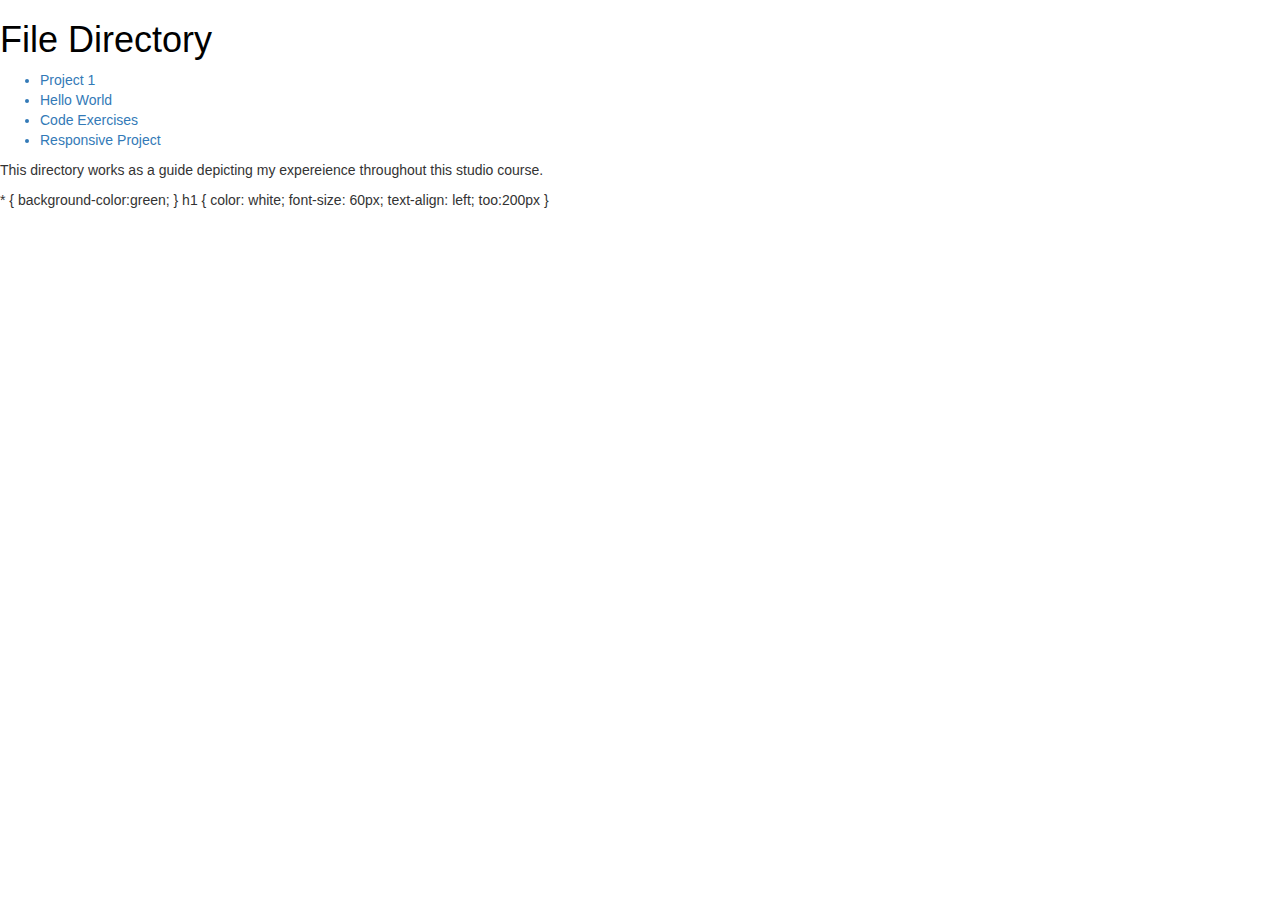
<file: index.html>
<!DOCTYPE html>
<html>
  <head>
    <title>#</title>
    <meta charset="UTF-8">
    <meta name="description" content="Hello World Exercise">
    <meta name="keywords" content="School, Slack, Presentations">
    <meta name="author" content="Lindsey Gomez">
    <link href="./css/normalize.css" type="text/css" rel="stylesheet">
    <link href="./css/style.css" type="text/css" rel="stylesheet">
  </head>


  <body>
  <h1>File Directory</h1>
  <ul>
    <a href="./projects/code-exercises"><li>Project 1</li></a>
    <a href="./hello-world/index.html"><li>Hello World</li></a>
    <a href="#"><li>Code Exercises</li></a>
    <a href="#"><li>Responsive Project</li></a>
  </ul>

  <p> This directory works as a guide depicting my expereience throughout this studio course. </p>

  </body>
</html>

* {
  background-color:green;
}

h1 {
  color: white;
  font-size: 60px;
  text-align: left;
  too:200px
}
</file>
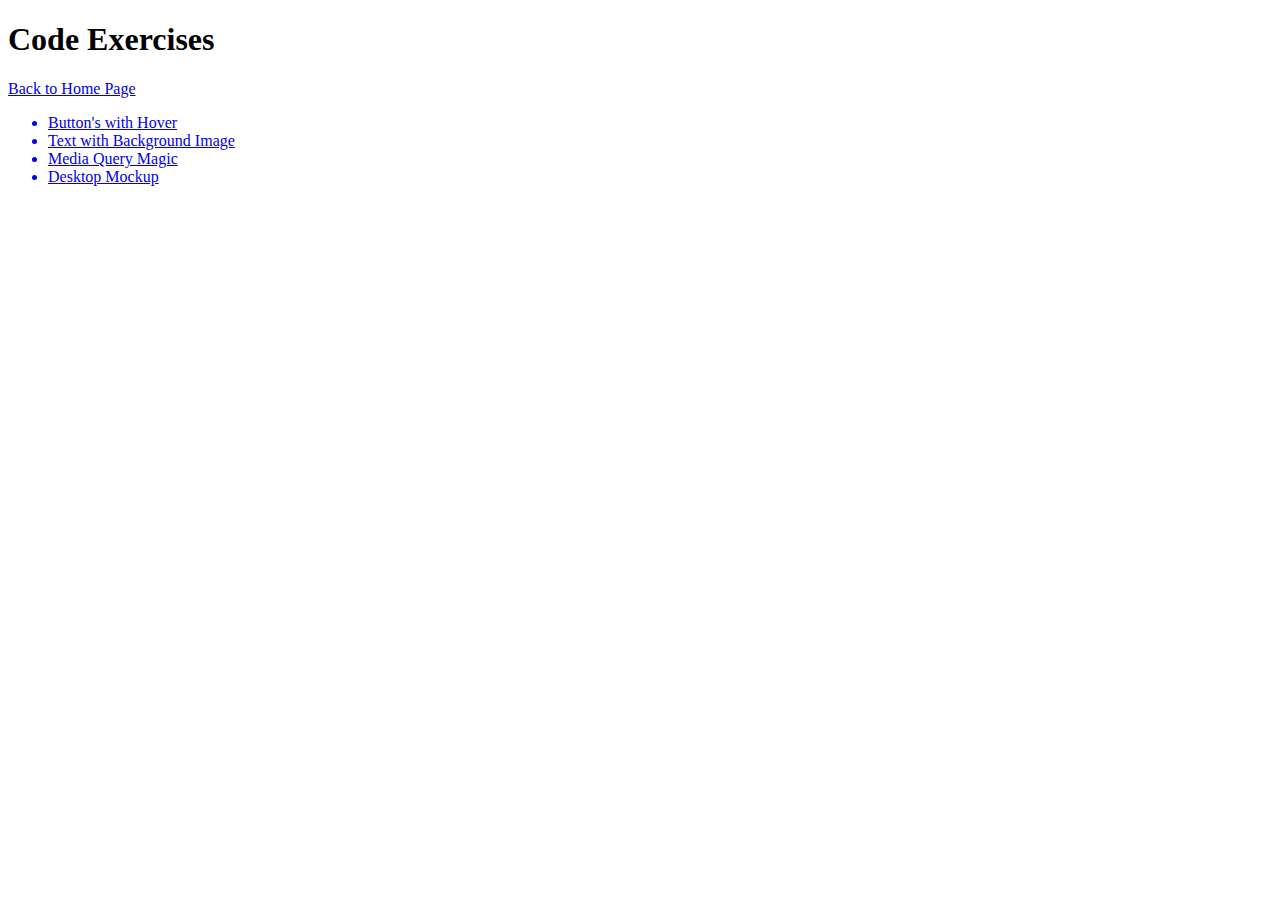
<file: code-exercises/index.html>
<!DOCTYPE html>
<html>
<head>
  <title>#</title>
  <meta charset="UTF-8">
  <meta name="description" content="Code Exercises">
  <meta name="author" content="Lindsey Gomez"
  <link href="./css/normalize.css" type="text/css" rel="stylesheet"
  <link href="./css/style.css" type="text/css" rel="stylesheet">
</head>

<body>
  <h1>Code Exercises</h1>
  <a href="https://annamlenz.github.io/gra-321/">Back to Home Page</a>
</body>
  <ul>
    <a href="./exercise-1/index.html"><li>Button's with Hover</li></a>
    <a href="./exercise-2/index.html"><li>Text with Background Image</li></a>
    <a href="./exercise-3/index.html"><li>Media Query Magic</li></a>
    <a href="./exercise-4/index.html"><li>Desktop Mockup</li></a>


    </body>

    </html>
</file>
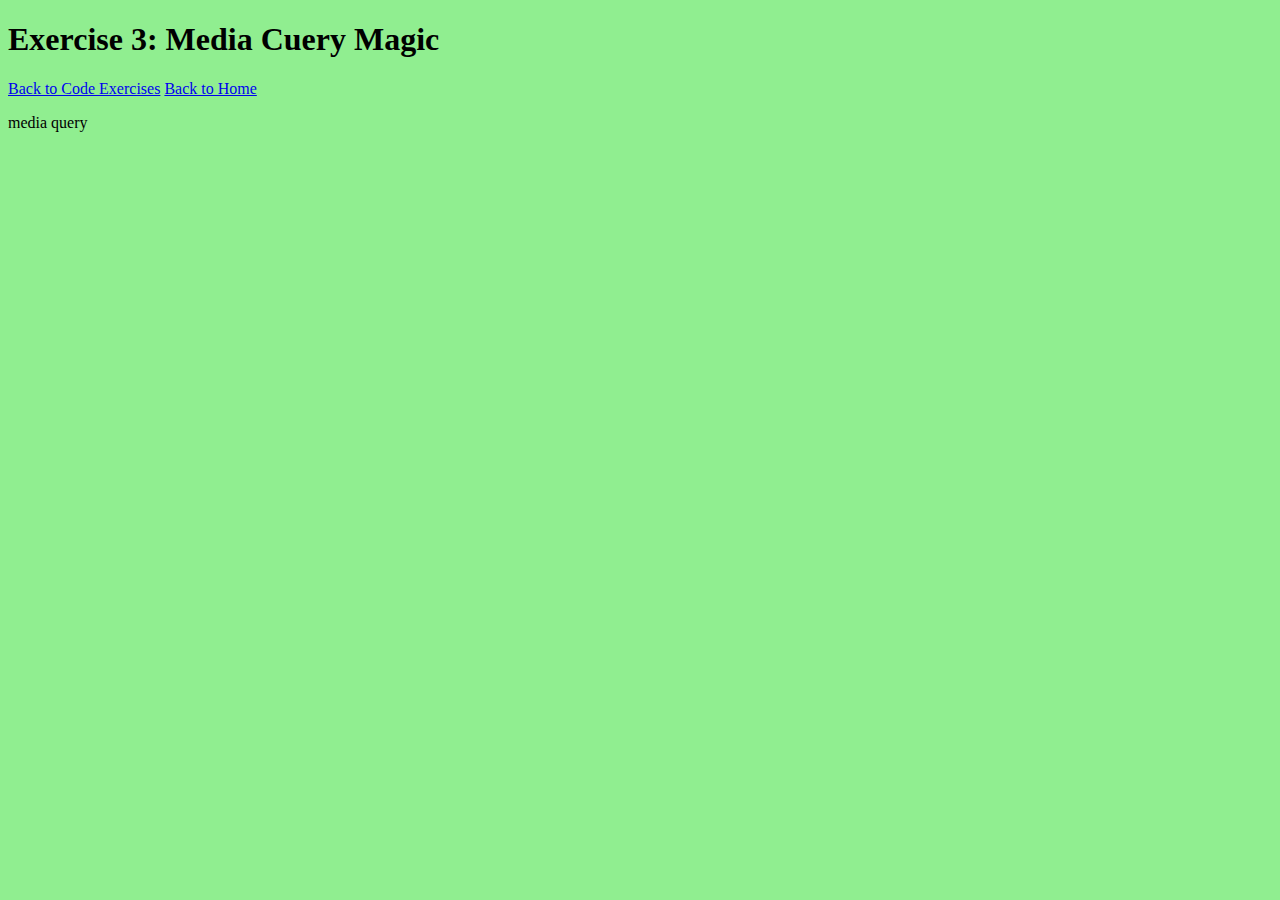
<file: exercise-3/index.html>
<!DOCTYPE html>
<html>
<head>
  <title>Exercise 3</title>
  <meta charset="UTF-8">
  <meta name="description" content="#">
  <meta name="keywords" content="#">
  <meta name="author" content="#">
  <link href="../css/normalize.css" type="text/css" rel:"stylesheet">
  <link href="../css/style.css" type="text/css" rel="stylesheet">
</head>

<body>
  <h1>Exercise 3: Media Cuery Magic </h1>

  <a href="https://annamlenz.github.io/gra-321/code-exercises/index.html">Back to Code Exercises</a>
  <a href="https://annamlenz.github.io/gra-321/">Back to Home</a>

  <style>
    body {
      background-color: lightpink;
    }
    @media only screen and (min-width:500px) {
      body {
        background-color: lightgreen;
      }
    }
  </style>
  <body>
    <p>media query</p>
  </body>


</body>
</html>
</file>
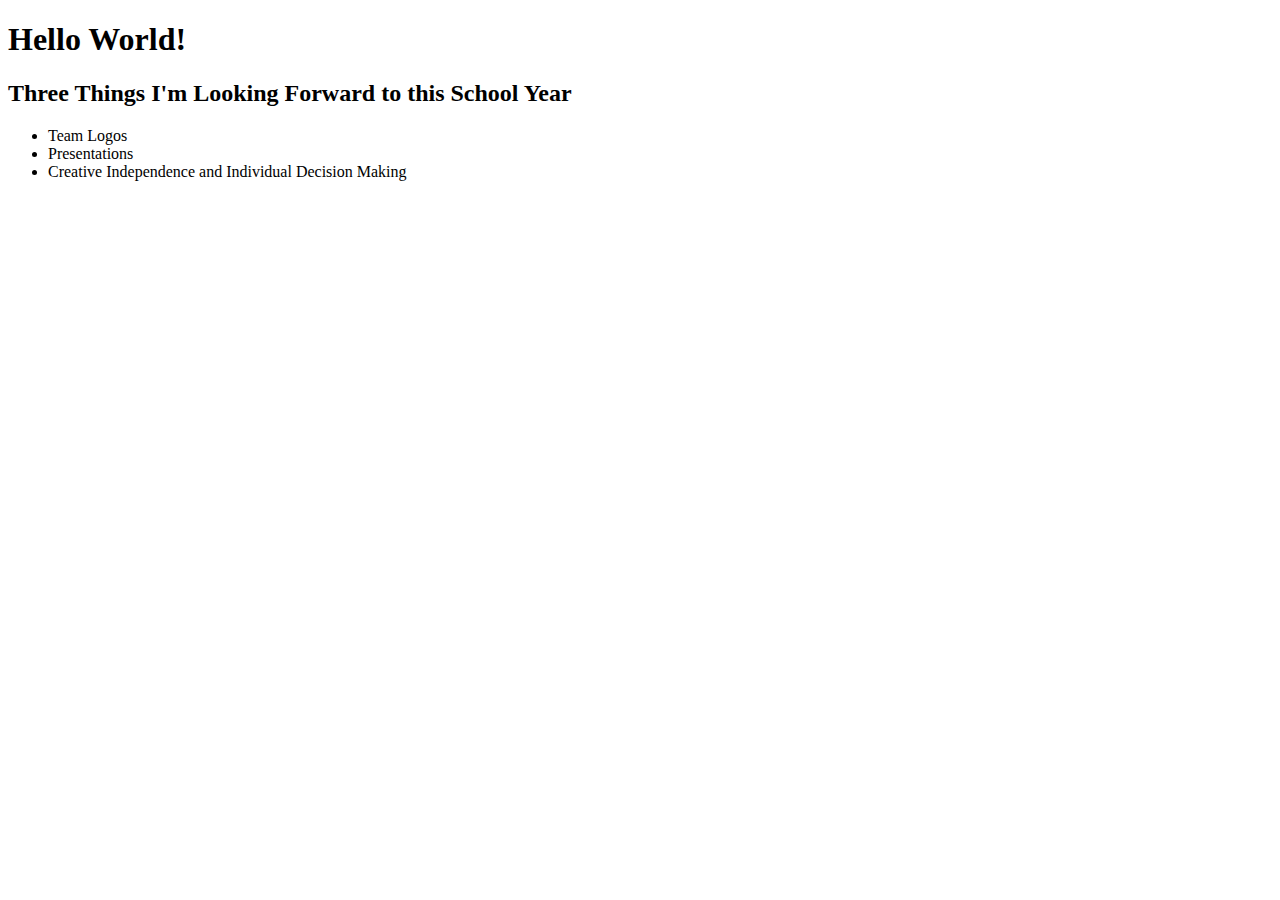
<file: hello-world/index.html>
<!DOCTYPE html>
<html>
  <head>
    <title>Hello World Project</title>
    <meta charset="UTF-8">
    <meta name="description" content="Hello World Exercise">
    <meta name="keywords" content="School, Slack, Presentations">
    <meta name="author" content="Lindsey Gomez">
  </head>

  <body>
    <h1>Hello World!</h1>
    <h2>Three Things I'm Looking Forward to this School Year</h2>
    <!-- Begin List of Things-->
    <ul>
      <li>Team Logos</li>
      <li>Presentations</li>
      <li>Creative Independence and Individual Decision Making</i>
    </ul>
    </!-- End List of Things-->
  </body>
</html>
</file>
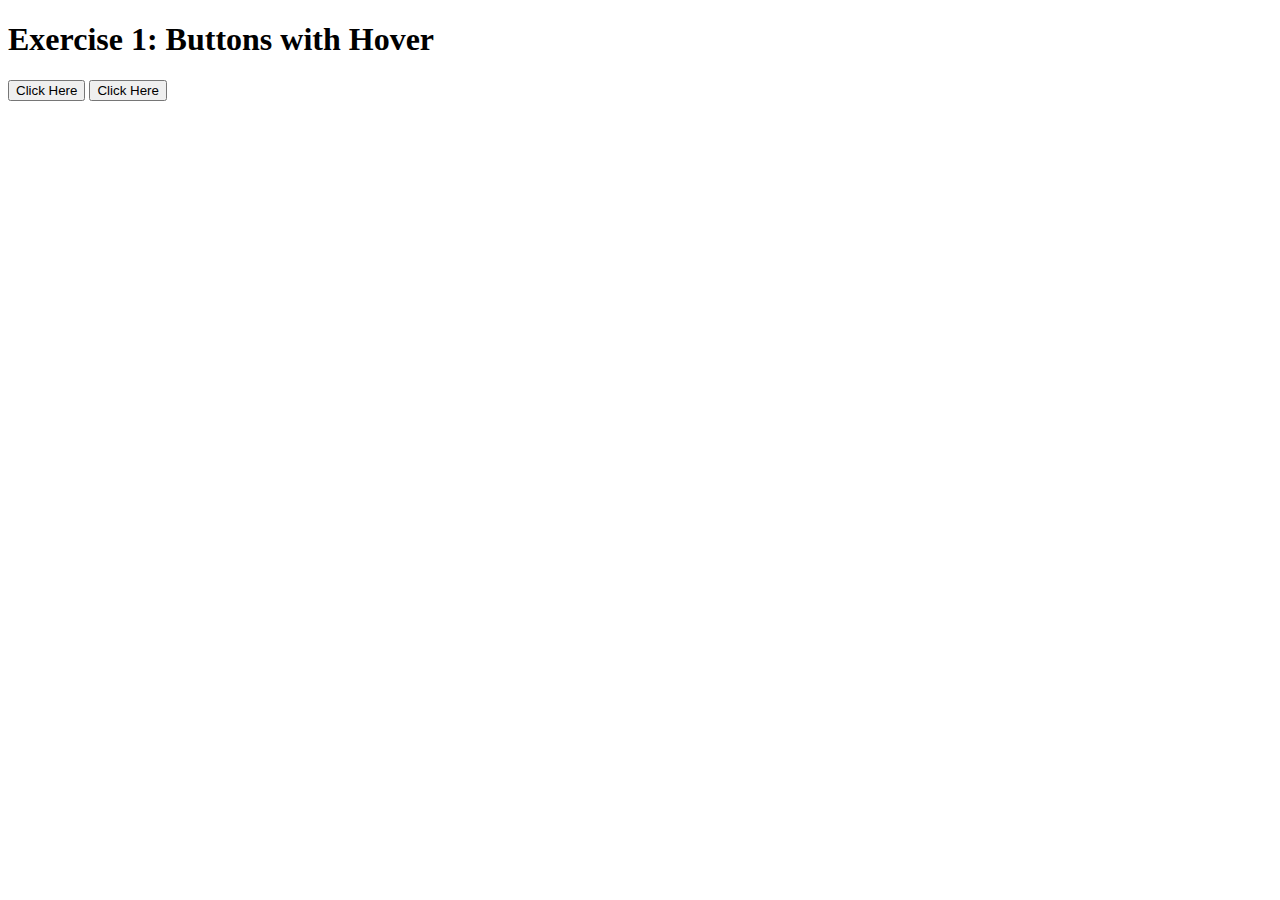
<file: code-exercises/exercise-1/index.html>
<!DOCTYPE html>
<html>
<head>
  <title>Exercise 1</title>
  <meta charset="UTF-8">
  <meta name="description" content="#">
  <meta name="keywords" content="#">
  <meta name="author" content="#">
  <link href="../css/normalize.css" type="text/css" rel:"stylesheet">
  <link href="../css/style.css" type="text/css" rel="stylesheet">
</head>

<body>
  <h1>Exercise 1: Buttons with Hover</h1>

  <a href="https://annamlenz.github.io/gra-321/code-exercises/index.html" target="_blank">
    <button class="no-hover">Click Here</button></a>

    <a href="https://scontent-mia3-2.cdninstagram.com/v/t51.2885-15/e35/49601121_406050189939154_5527384359454152493_n.jpg?_nc_ht=scontent-mia3-2.cdninstagram.com&_nc_cat=110&_nc_ohc=Nu6GknmfAPAAX-Q2Iiu&oh=c8ae4bbeebb1218364c4960a866efbef&oe=5F751868" target="_blank">
      <button class="yes-hover">Click Here</button></a>

    </body>
    </html>
</file>
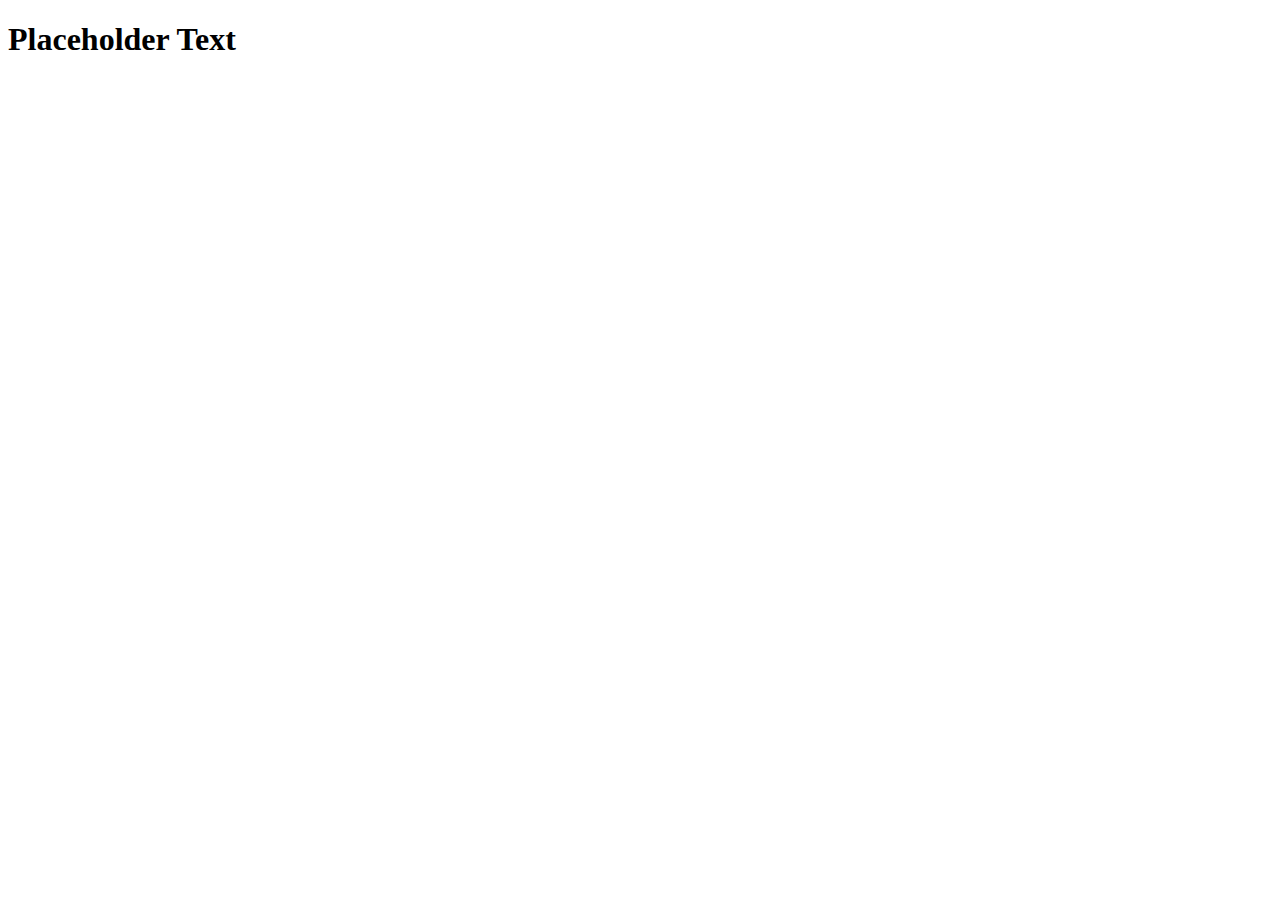
<file: code-exercises/exercise-4/index.html>
<!DOCTYPE html>
<html>
  <head>
    <title>#</title>
    <meta charset="UTF-8">
    <meta name="description" content="#">
    <meta name="keywords" content="#">
    <meta name="author" content="#">
  </head>

  <body>
  <h1>Placeholder Text</h1>
  </body>
</html>
</file>
<file: css/style.css>
h1 {
  color: black;
}

body {
  background-color: 697660;
}

button {
  background-color: gold;
  color: white;
  padding: 50px;
}

.yes-hover:hover {
  background-color: lightblue;
}

.image {
  width: 100%;
  text-align: center;
  position: relative;
}

h2 {
  position: absolute;
  top: 150px;
  top: 25%;
  left: 25%;
  transform: translate(-25%, -25%);
}

@@import url("https://fonts.googleapis.com/css2?family=Poppins:wght@200&display=swap");

p {
  font-family: "Poppins", Helvetica, sans-serif;
  font-size: 50px;
  font-weight: 300;
  width: 100%;
  top: 50%;
  margin: auto;
  text-align: center;
  position: relative;
}

.text {
  position: absolute;
  font-size: 80pt;
  top: 15%;
  left: 50%;
  color: gold;
  transform: translate(-25%, -25%);
}

.content {
  position: relative;
  text-align: center;
}

@media screen and (max-width: 100px) {
  body {
    background-color: 697660;
  }
}

@media screen and (max-width: 100px) {
  body {
    background color: white;
  }
}
</file>
<file: code-exercises/css/style.css>
* {

}

h1 {

}
</file>
